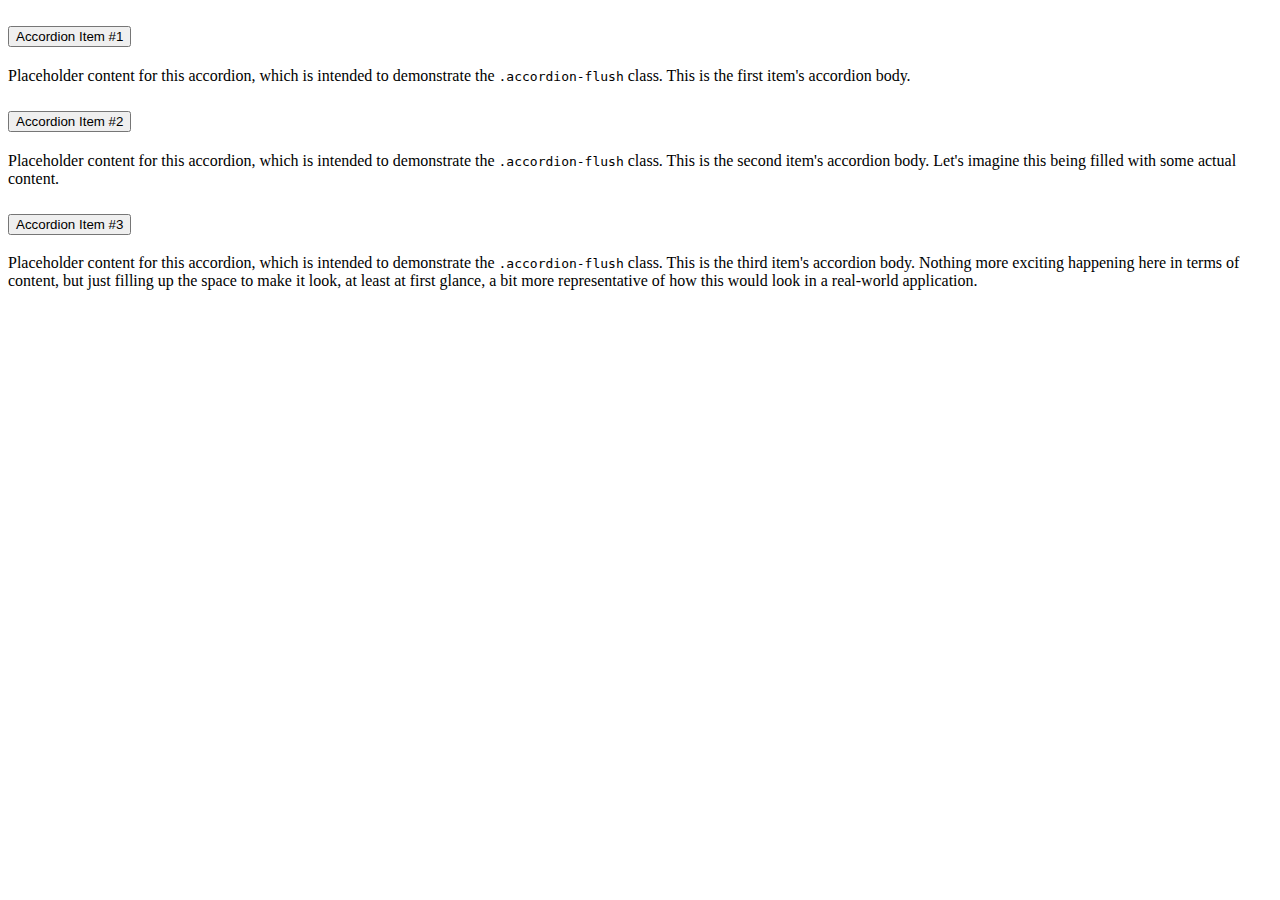
<file: coba.html>
<!DOCTYPE html>
<html lang="en">

<head>
    <meta charset="UTF-8" />
    <meta http-equiv="X-UA-Compatible" content="IE=edge" />
    <meta name="viewport" content="width=device-width, initial-scale=1.0" />
    <link href="https://cdn.jsdelivr.net/npm/bootstrap@5.1.3/dist/css/bootstrap.min.css" rel="stylesheet" integrity="sha384-1BmE4kWBq78iYhFldvKuhfTAU6auU8tT94WrHftjDbrCEXSU1oBoqyl2QvZ6jIW3" crossorigin="anonymous" />
    <title>Document</title>
</head>

<body>
    <div class="container py-5">
        <div class="accordion accordion-flush" id="accordionFlushExample">
            <div class="accordion-item">
                <h2 class="accordion-header" id="flush-headingOne">
                    <button class="accordion-button collapsed" type="button" data-bs-toggle="collapse" data-bs-target="#flush-collapseOne" aria-expanded="false" aria-controls="flush-collapseOne">Accordion Item #1</button>
                </h2>
                <div id="flush-collapseOne" class="accordion-collapse collapse" aria-labelledby="flush-headingOne" data-bs-parent="#accordionFlushExample">
                    <div class="accordion-body">Placeholder content for this accordion, which is intended to demonstrate the <code>.accordion-flush</code> class. This is the first item's accordion body.</div>
                </div>
            </div>
            <div class="accordion-item">
                <h2 class="accordion-header" id="flush-headingTwo">
                    <button class="accordion-button collapsed" type="button" data-bs-toggle="collapse" data-bs-target="#flush-collapseTwo" aria-expanded="false" aria-controls="flush-collapseTwo">Accordion Item #2</button>
                </h2>
                <div id="flush-collapseTwo" class="accordion-collapse collapse" aria-labelledby="flush-headingTwo" data-bs-parent="#accordionFlushExample">
                    <div class="accordion-body">
                        Placeholder content for this accordion, which is intended to demonstrate the <code>.accordion-flush</code> class. This is the second item's accordion body. Let's imagine this being filled with some actual content.
                    </div>
                </div>
            </div>
            <div class="accordion-item">
                <h2 class="accordion-header" id="flush-headingThree">
                    <button class="accordion-button collapsed" type="button" data-bs-toggle="collapse" data-bs-target="#flush-collapseThree" aria-expanded="false" aria-controls="flush-collapseThree">Accordion Item #3</button>
                </h2>
                <div id="flush-collapseThree" class="accordion-collapse collapse" aria-labelledby="flush-headingThree" data-bs-parent="#accordionFlushExample">
                    <div class="accordion-body">
                        Placeholder content for this accordion, which is intended to demonstrate the <code>.accordion-flush</code> class. This is the third item's accordion body. Nothing more exciting happening here in terms of content, but just filling
                        up the space to make it look, at least at first glance, a bit more representative of how this would look in a real-world application.
                    </div>
                </div>
            </div>
        </div>
    </div>

    <script>
        $(".carousel").carousel({
            interval: 2000,
        });
    </script>

    <script src="https://cdn.jsdelivr.net/npm/bootstrap@5.1.3/dist/js/bootstrap.bundle.min.js" integrity="sha384-ka7Sk0Gln4gmtz2MlQnikT1wXgYsOg+OMhuP+IlRH9sENBO0LRn5q+8nbTov4+1p" crossorigin="anonymous"></script>
</body>

</html>
</file>
